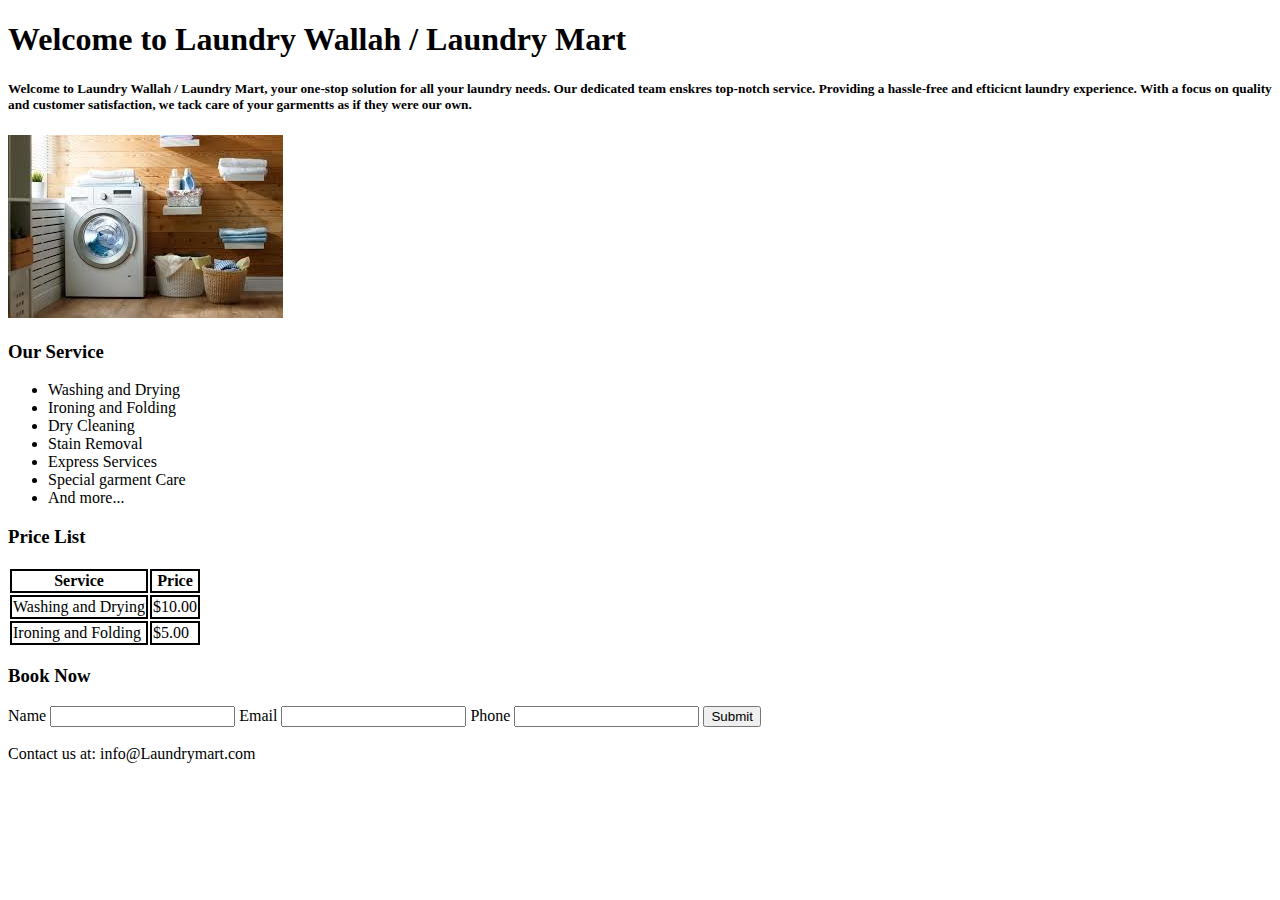
<file: Task 1/index.html>
<!DOCTYPE html>
<html lang="en">
<head>
    <meta charset="UTF-8">
    <meta name="viewport" content="width=device-width, initial-scale=1.0">
    <title>Document</title>
    <link rel="stylesheet" href="style.css">
</head>
<body>
    <h1>Welcome to Laundry Wallah / Laundry Mart</h1>


    <h5>Welcome to Laundry Wallah / Laundry Mart, your one-stop solution for all your laundry needs. Our dedicated team enskres top-notch service. Providing a hassle-free and efticicnt laundry experience. With a focus on quality and customer satisfaction, we tack care of your garmentts as if they were our own.</h5>


    <img src="images/washing meaning.jpg" alt="washing meaning">

    <h3>Our Service</h3>


    <ul>
        <li> Washing and Drying</li>
         <li>Ironing and Folding</li>
            <li>Dry Cleaning</li>
            <li>Stain Removal</li>
            <li>Express Services</li>
            <li>Special garment Care</li>
            <li>And more...</li>
        </li>
    </ul>

    <h3>Price List</h3>


    <table>
        <tr>
            <th>Service</th>
            <th>Price</th>
        </tr>
        
        <tr><td>Washing and Drying</td>
            <td>$10.00</td>
            
        </tr>
        <tr> 
            <td>Ironing and Folding</td>
            <td>$5.00</td>
        </tr>
           
        
        </tr>

    </table>

    <h3>Book Now</h3>


    <form action="post">
        <label for="Name:">Name</label>
        <input type="text"Name>
        <label for="Email:">Email</label>
        <input type="text"Email>
        <label for="Phone:">Phone</label>
        <input type="text"Phone>
        <input type="submit" value="Submit">
    </form>
    <div><br></div>

    Contact us at: info@Laundrymart.com


</body>

</html>
</file>
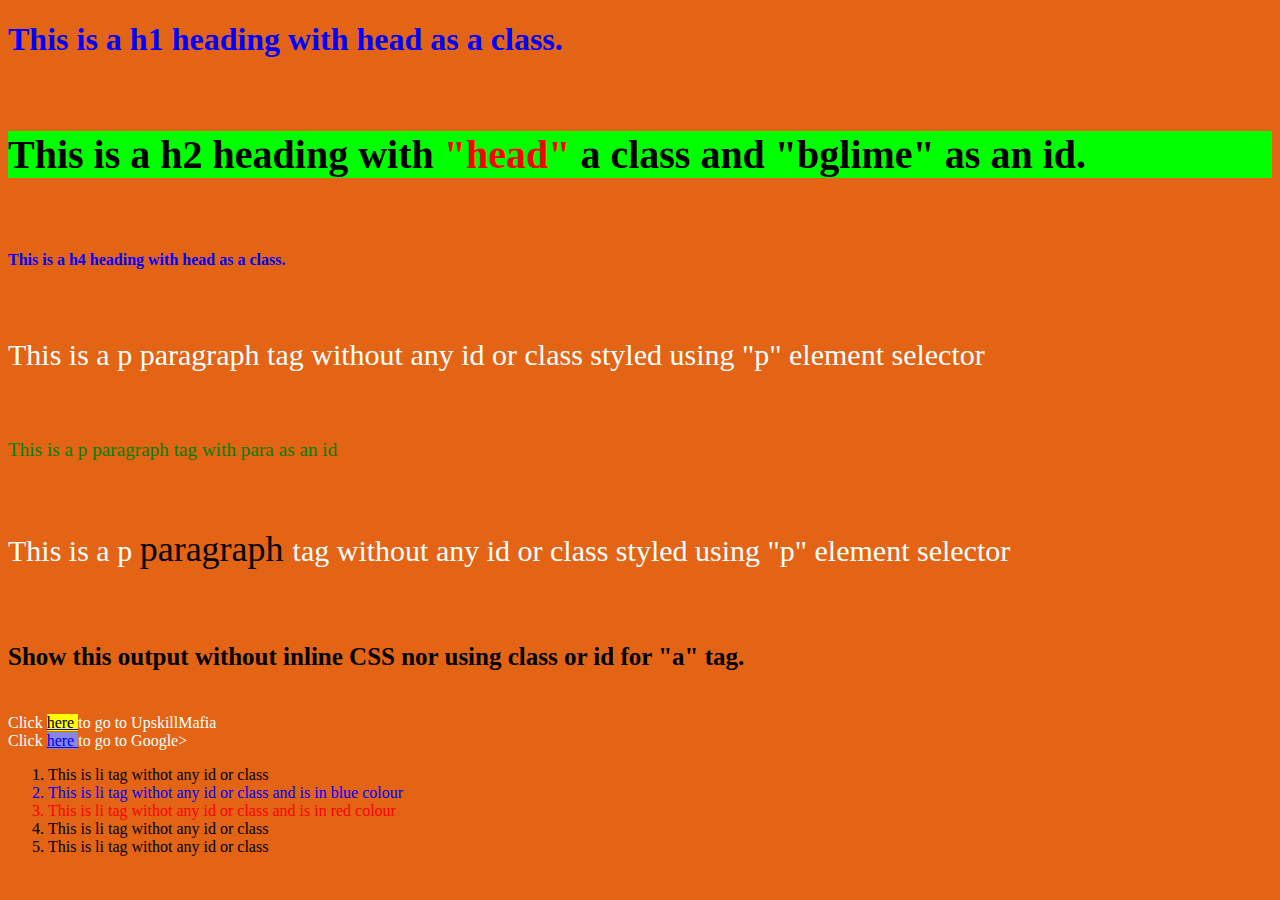
<file: Task 2/index.html>
<!DOCTYPE html>
<html lang="en">
<head>
    <meta charset="UTF-8">
    <meta name="viewport" content="width=device-width, initial-scale=1.0">
    <title>Document</title>


    <link rel="stylesheet" href="style.css">
</head>
<body>
     
    <h1>This is a h1 heading with head as a class.</h1><br>

    <h2>This is a h2 heading with 
         <span class="high_text">"head"</span> a class and "bglime" as an id.</h2><br>

    <h4>This is a h4 heading with head as a class.</h4><br>


    <p class="para_class">This is a p paragraph tag without any id or class styled using "p" element selector</p><br>


    <p id="first">This is a p paragraph tag with para as an id</p><br>


    <p class="para_class">This is a p <span class="highlight"> paragraph </span>  tag without any id or class styled using "p" element selector</p><br>

   <p id="second">Show this output without inline CSS nor using class or id for "a" tag.</p> <br>


    <div <ul>
        <li>Click <a href="https://upskillmafia.com"> <mark> here </mark> </a> to go to UpskillMafia</li>
        <li>Click <a href="https://google.com">  <span  class="text_high"> here </span> <a> to go to Google></li>
    </ul>

</div>

    <ol>
        <li>This is li tag withot any id or class</li>
       <li class="list2">This is li tag withot any id or class and is in blue colour</li>
        <li class="list3">This is li tag withot any id or class and is in red colour</li>
        <li>This is li tag withot any id or class</li>
        <li>This is li tag withot any id or class</li>
        
        
    
    </ol>

</body>
</html>
</file>
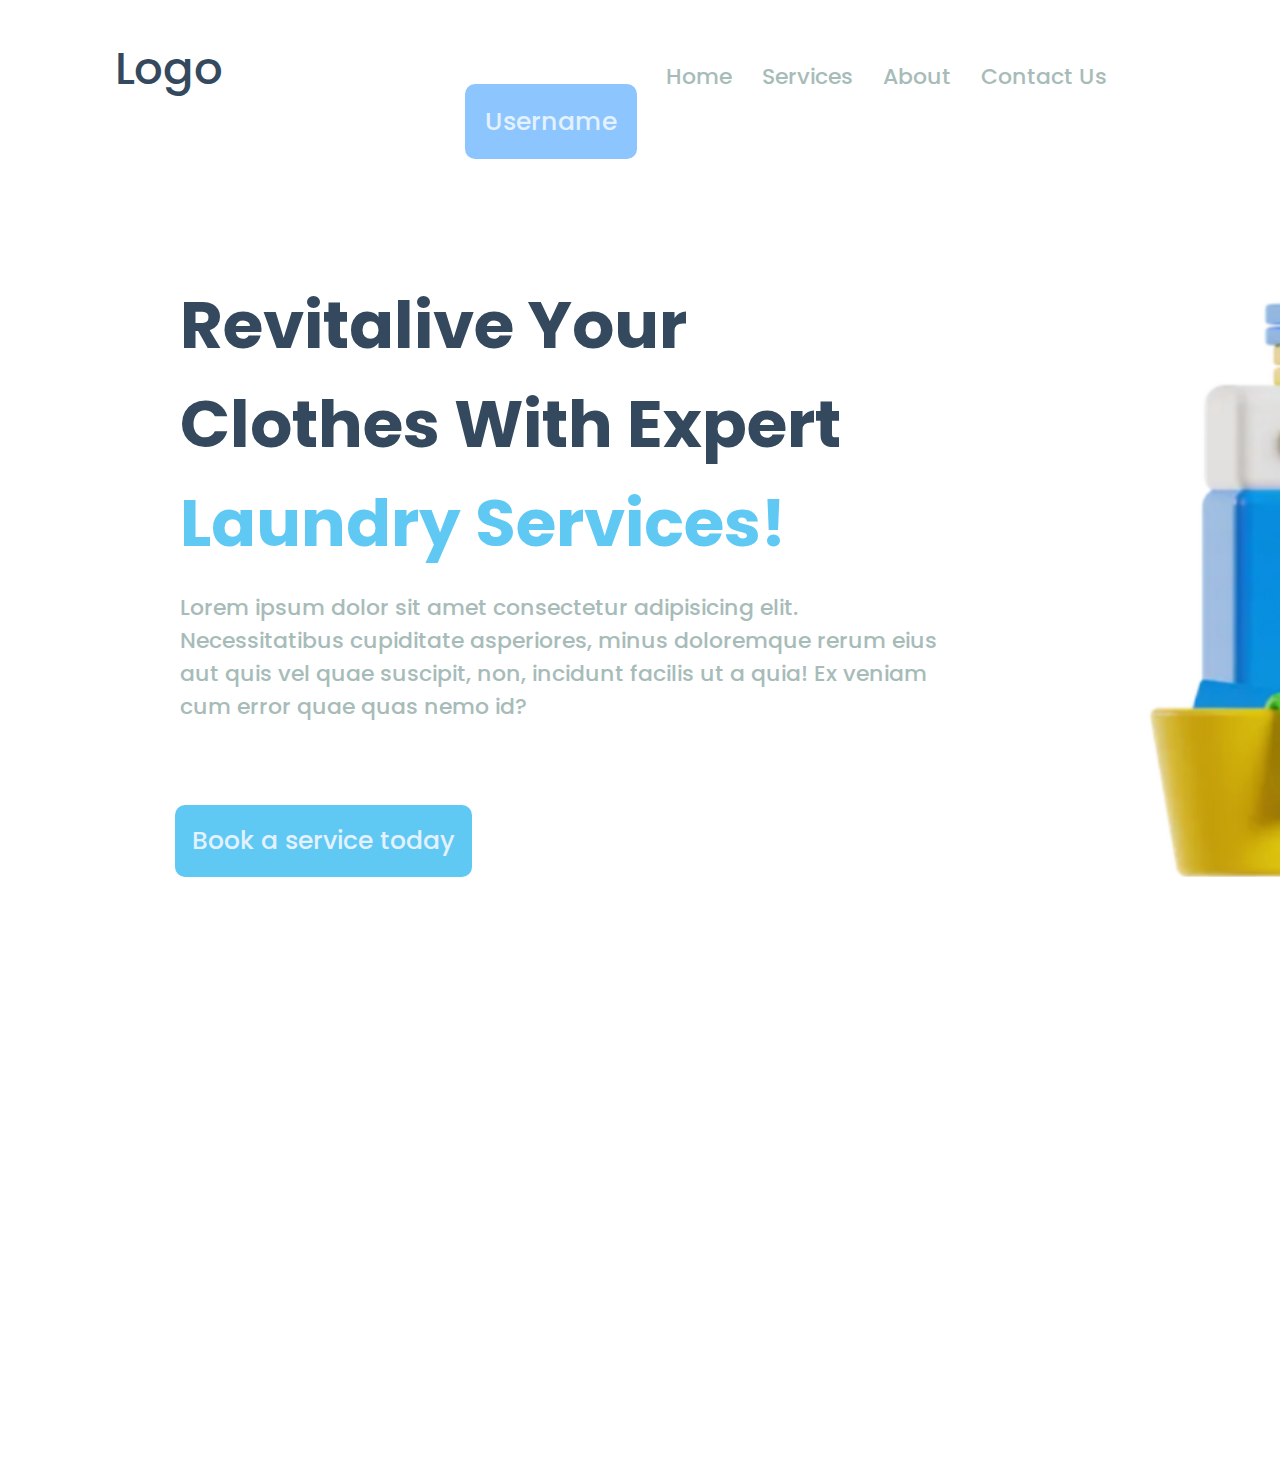
<file: Task 4/index.html>
<!DOCTYPE html>
<html lang="en">
<head>
    <meta charset="UTF-8">
    <meta name="viewport" content="width=device-width, initial-scale=1.0">
    <title>Document</title>
    <link rel="stylesheet" href="style.css">
    <style>
        @import url('https://fonts.googleapis.com/css2?family=Poppins:ital,wght@0,100;0,200;0,300;0,400;0,500;0,600;0,700;0,800;0,900;1,100;1,200;1,300;1,400;1,500;1,600;1,700;1,800;1,900&display=swap');
        </style>
</head>
<body>
    <div class="nav">
        <ul>
            <li>Logo</li>
            <li>Home</li>
            <li>Services</li>
            <li>About</li>
            <li>Contact Us</li>
            <li>Username</li>
        </ul>
    </div>
    <div class="hero">
        <div class="left">
            <h1>Revitalive Your</h1>
            <h1>Clothes With Expert</h1>
            <h1 class="blue">Laundry Services!</h1>
        </div>
        <div class="content">
            <p>Lorem ipsum dolor sit amet consectetur adipisicing elit. Necessitatibus cupiditate asperiores, minus doloremque rerum eius aut quis vel quae suscipit, non, incidunt facilis ut a quia! Ex veniam cum error quae quas nemo id?</p>
        </div>
        <div class="button">
            <button>Book a service today</button>
        </div>
        <div class="img">
            <img src="Capture.PNG" alt="Washing Machine">
        </div>
    </div>
</body>
</html>
</file>
<file: Task 1/style.css>
th{
    border: 2px solid  black;
}
td{
    border: 2px solid  black;
}
</file>
<file: Task 2/style.css>
body{background-color: #e36414;


}
h1{color: blue;
font-size: xx-large;}

h2{background-color: lime;
font-size: 40px;

}


.high_text{
    color: red;
}
h4{color: blue;}


.para_class{
    color: white;
    font-size: 30px;
}


#first{
    color: black;
    font-size: 35;
}

.highlight{
    color: black;
    font-size: 120%;
}


#first{
    color: green;
    font-size: 120%;
}


#second{
    font-weight: bold;
    font-size: 25px;
}

div{
    color: white;
}



.text_high{
    background-color: rgb(135, 135, 223);
}

.list2{
    color: rgb(0, 0, 250);
}

.list3{
    color: red;
}
</file>
<file: Task 4/style.css>
* {
    margin: 0;
    padding: 0;
}
body{
    max-width:100vw
    max-height:100vh
}
.nav ul {
    padding: 35px;
}

.nav ul li {
    display: inline;
    padding: 13px;
    color:  #a7bcb9;
    
    font-family: "Poppins", sans-serif;
    font-size: 22px;
    font-weight: 500;
}

.nav ul :first-child {
    padding-right: 426px;
    padding-left: 80px;
    font-size: 45px;
    font-family: "Poppins", sans-serif;
    font-weight: 500;
    color:  #34495e;
}

.nav ul li:nth-child(6){
    position: relative;
    left: 430px;
    font-size: 25px;
    font-family: "Poppins", sans-serif;
    font-weight: 500;
    color:  #e4f1fe;
    background-color: #8dc6ff; /* Blue */
    border: none;
    border-radius: 10px;
    text-align: center;
    text-decoration: none;
    display: inline;
    padding: 20px;
}
.left{
    padding: 100px 180px;
    font-size: 33px;
    font-family: "Poppins", sans-serif;
    font-weight: 500;
    color:  #34495e;
}
.blue{
    color: #5fc9f3;
}
.content{
    width: 774px;
    font-family: "Poppins", sans-serif;
    font-size: 22px;
    font-weight: 500;
    padding: 0px 180px;
}
.content p{
    position: relative;
    top: -82px;
    color: #a7bcb9;
}
.button{
    position: relative;
    left: 175px;
    
}
.button button{
    padding: 17px;
    font-size: 25px;
    font-family: "Poppins", sans-serif;
    font-weight: 500;
    color:  #e4f1fe;
    background-color: #5fc9f3; 
    border: none;
    border-radius: 10px;
    text-align: center;
    text-decoration: none;
    display: inline;
    cursor:pointer
}
.img{
    position: relative;
    left: 1100px;
    bottom:600px
    
}
.img img{
    height: 600px;
}
</file>
